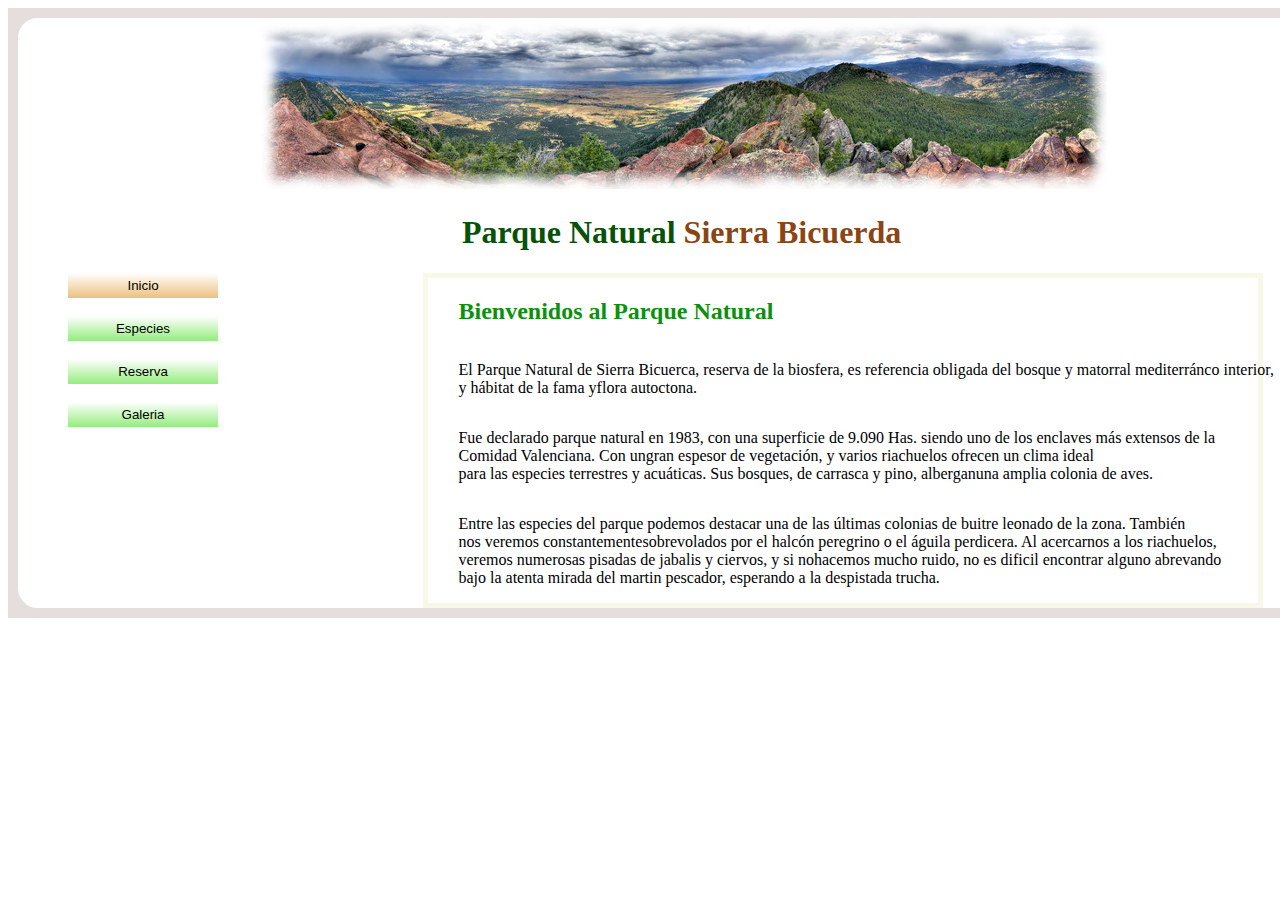
<file: scr/T-29 web del bosque/t-29.html>
<!DOCTYPE html>
<html lang="en">
  <head>
    <link rel="stylesheet" type="text/css" href="estilo29.css">
    <meta charset="UTF-8" />
    <meta http-equiv="X-UA-Compatible" content="IE=edge" />
    <meta name="viewport" content="width=device-width, initial-scale=1.0" />
    <title>Document</title>
  </head>
  <body>
    <div class="plomo">
        <div class="principal">
            <div class="imagen">
                <center><img src="Img/panoramica.jpg" alt=""></center></div>
                <div style="width: 1%; height: 100%;"></div>
            
              
            <div class="title">
              <h1 class="title1">Parque Natural <span class="marron">Sierra Bicuerda</span></h1>
            </div>
            <div class="contenido">
              <div class="menu">
                <button class="inicio" type="menu">Inicio</button>
                <br>
                <button type="menu">Especies</button>
                <br>
                <button type="menu">Reserva</button>
                <br>
                <button type="menu">Galeria</button>
                <br>
              </div>
              <div class="texto">

                <h2>Bienvenidos al Parque Natural</h2>
                <p>  El Parque Natural de Sierra Bicuerca, reserva de la biosfera, es referencia obligada del bosque y matorral mediterránco interior, <br> y hábitat de la fama yflora autoctona. </p>
                <p> Fue declarado parque natural en 1983, con una superficie de 9.090 Has. siendo uno de los enclaves más extensos de la <br> Comidad Valenciana. Con ungran espesor de vegetación, y varios riachuelos ofrecen un clima ideal <br> para las especies terrestres y acuáticas. Sus bosques, de carrasca y pino, alberganuna amplia colonia de aves. </p> 
                <p> Entre las especies del parque podemos destacar una de las últimas colonias de buitre leonado de la zona. También <br> nos veremos constantementesobrevolados por el halcón peregrino o el águila perdicera. Al acercarnos a los riachuelos, <br> veremos numerosas pisadas de jabalis y ciervos, y si nohacemos mucho ruido, no es dificil encontrar alguno abrevando <br> bajo la atenta mirada del martin pescador, esperando a la despistada trucha.</p>
              </div>
              
            </div>
        </div>
    
    </div>
  </body>
</html>
</file>
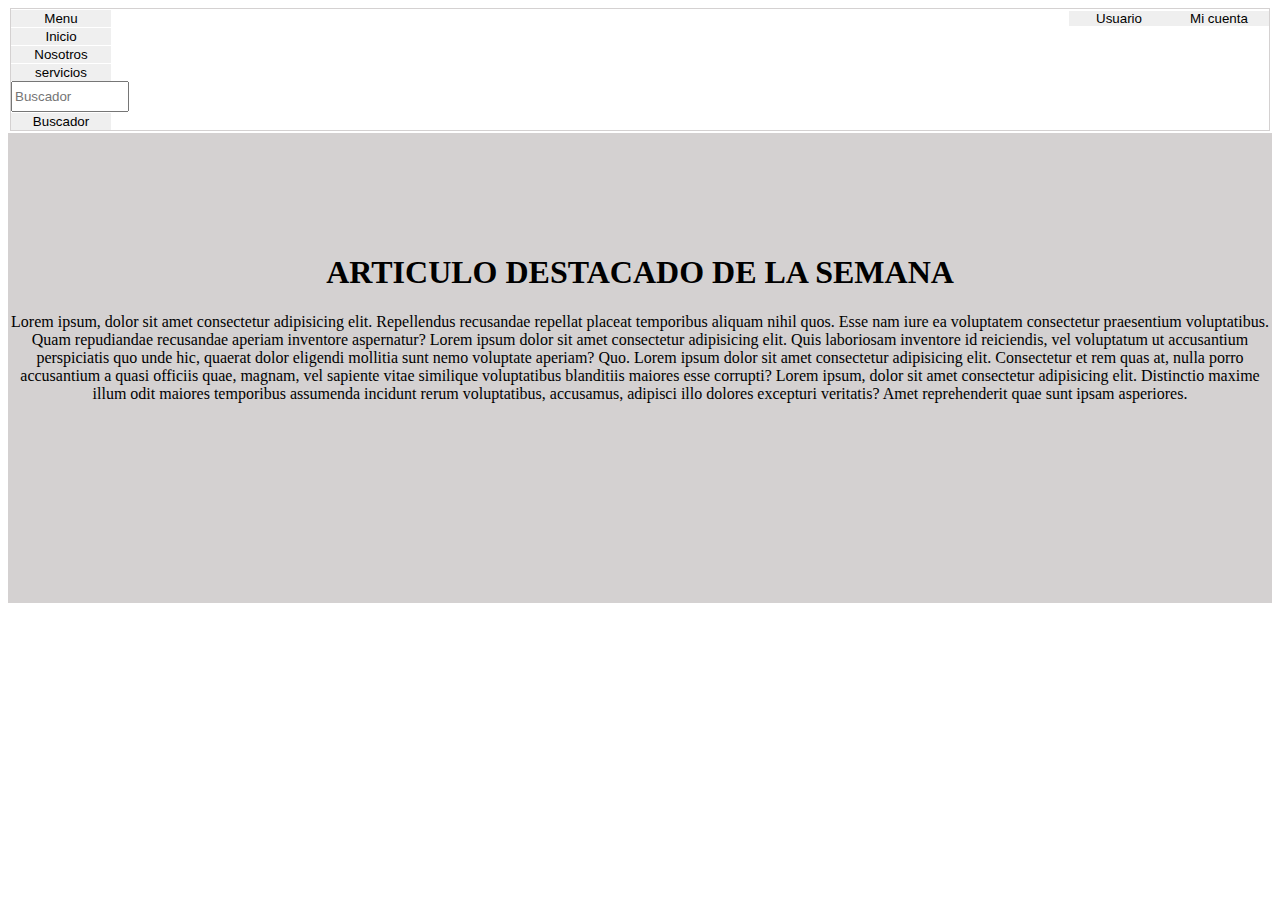
<file: scr/T-34 bootstrap/ejercicio4.html>
<!DOCTYPE html>
<html lang="en">
<head>
    <link rel="stylesheet" href="./estiloejercicio4.css">
    <link href="https://cdn.jsdelivr.net/npm/bootstrap@5.2.0-beta1/dist/css/bootstrap.min.css" rel="stylesheet" integrity="sha384-0evHe/X+R7YkIZDRvuzKMRqM+OrBnVFBL6DOitfPri4tjfHxaWutUpFmBp4vmVor" crossorigin="anonymous">
    <meta charset="UTF-8">
    <meta http-equiv="X-UA-Compatible" content="IE=edge">
    <meta name="viewport" content="width=device-width, initial-scale=1.0">
    <title>Document</title>
</head>
<body>
    <div class="contenedor1">
        <div class="contenedor2">
            <div class="uno">
                <div class="row dos">
                    <div class="col-xl-1 col-lg-3 col-md-4 col-sm-6 col-12 menu">
                        <button type="button">Menu</button>
                    </div>
                    <div class="col-xl-1 col-lg-3 col-md-4 col-sm-6 col-12 menu">
                        <button type="button">Inicio</button>
                    </div>
                    <div class="col-xl-1 col-lg-3 col-md-4 col-sm-6 col-12 menu">
                        <button type="button">Nosotros</button>
                    </div>
                    <div class="col-xl-1 col-lg-3 col-md-4 col-sm-6 col-12 menu">
                        <button type="button">servicios</button>
                    </div>
                    <div class="col-xl-1 col-lg-3 col-md-4 col-sm-6 col-12 menu">
                        <form action="">
                            <input class="buscador" type="text" name="Buscador" placeholder="Buscador">
                            
                        </form>
                    </div>
                    <div class="col-xl-1 col-lg-2 col-md-3 col-sm-4 col-6">
                        <button class="buscador" type="button">Buscador</button>
                    </div>
                </div>
            <div class="row tres">
                    <div class="col-xl-1 col-lg-2 col-md-3 col-sm-4 col-6">
                        <div class="row buttomderecha">
                            <div class="col-xl-6 col-lg-6 col-md-3 col-sm-4 col-6 usuario">
                                <button class="usuario" type="button">Usuario</button>
                            </div>
                            <div class="col-xl-6 col-lg-6 col-md-3 col-sm-4 col-6 micuenta">
                                <button class="micuenta" type="button">Mi cuenta</button>
                            </div>
                        </div>
            </div>
                
                    
                </div>
                
            </div>
        </div>
    </div>
    <div>
        <div class="row cuatro">
            <div>
                <div class="col-xl-12 portada">
                    <div>
                        <h1 class="TITULO">ARTICULO DESTACADO DE LA SEMANA</h1>
                        <p class="lorem">Lorem ipsum, dolor sit amet consectetur adipisicing elit. Repellendus recusandae repellat placeat temporibus aliquam nihil quos. Esse nam iure ea voluptatem consectetur praesentium voluptatibus. Quam repudiandae recusandae aperiam inventore aspernatur?
                        Lorem ipsum dolor sit amet consectetur adipisicing elit. Quis laboriosam inventore id reiciendis, vel voluptatum ut accusantium perspiciatis quo unde hic, quaerat dolor eligendi mollitia sunt nemo voluptate aperiam? Quo.
                        Lorem ipsum dolor sit amet consectetur adipisicing elit. Consectetur et rem quas at, nulla porro accusantium a quasi officiis quae, magnam, vel sapiente vitae similique voluptatibus blanditiis maiores esse corrupti?
                        Lorem ipsum, dolor sit amet consectetur adipisicing elit. Distinctio maxime illum odit maiores temporibus assumenda incidunt rerum voluptatibus, accusamus, adipisci illo dolores excepturi veritatis? Amet reprehenderit quae sunt ipsam asperiores.
                    </p>
                    </div>
                    
                </div>
            </div>
        </div>
    </div>
    <script src="https://cdn.jsdelivr.net/npm/bootstrap@5.2.0-beta1/dist/js/bootstrap.bundle.min.js" integrity="sha384-pprn3073KE6tl6bjs2QrFaJGz5/SUsLqktiwsUTF55Jfv3qYSDhgCecCxMW52nD2" crossorigin="anonymous"></script>
</body>
</html>
</file>
<file: scr/T-29 web del bosque/estilo29.css>
body{
    width: 100%;
    height: 100%;
}
div.plomo{
    background-color: rgb(230, 221, 221);
    align-content: center;
    width: 1350px;
}
div.principal{
    width: 99.8%;
    height: 100%;
    background-color: white;
    box-sizing: border-box;
    border-radius: 30px;
    border: 10px solid rgb(230, 221, 221);
}
div.imagen{
    width: 100%;
    height: 33%;
    display: flex;
    flex-direction: row;
    display: inline-block;
    
}
center{
    width: 100%;
    object-fit: cover
}
img{
    object-fit: cover;
    position: relative;
    
    
}
div.title{
    text-align: center;

    
    
}
h1.title1{
    color: rgb(6, 82, 6);
}
h2{
    color: rgb(12, 145, 12);
    border-bottom: 1px; 
    position: relative;
    right: -30px;
}
span.marron{
    color: saddlebrown;
}
div.texto{
    position: relative;
    display: grid;
    grid-column: auto;
    width: 830px;
    right: -140px;
    border: 5px solid rgba(245, 245, 220, 0.658);
    text-align: justify;
    
}
div.contenido{
    display: flex;
    flex-direction: row
}
div.menu{
    width: 20%;
    height: 100%;
    display: grid;
    grid-column: auto;
    text-align: center;
}
button{
    text-align: center;
    background: linear-gradient(360deg, rgb(148, 236, 126), white);
    border: 0;
    width: 150px;
    height: 25px;
    position: relative;
    right: -50px;

}
button.inicio{
    background: linear-gradient(360deg, rgb(236, 192, 126), white);

}
p{
    position: relative;
    right: -30px; 
}
</file>
<file: scr/T-34 bootstrap/estiloejercicio4.css>
div.uno{
    align-content: space-between;
    display: flex;
    flex-direction: row;

}
div.dos{
    width: 1400px;
}
div.micuenta{
     
     margin: 0;
     padding: 0;
}
div.usuario{
    margin: 0;
     padding: 0;
     
}
input.buscador{
    width: 110px;
    height: 25px;
}
button.buscador{
    right: -100px;
}
button.micuenta{
     
    margin: 0;
    padding: 0;
    width: 100px;
}
button.usuario{
   margin: 0;
    padding: 0;
    width: 100px;
    
}
button{
    width: 100px;
    text-align: center;
    border: 0;
}
div.buttomderecha{
   display: flex;
   flex-direction: row;
   width: 200px;
   text-align: center;
    
}
div.menu{
    margin: 0;
    padding: 0;
}
div.portada{
    background-color: rgb(212, 209, 209);
    text-align: center;
    align-items: center;
    padding-top: 100px;
    height: max-content;
    padding-bottom: 100px;
}
h1.TITLE{
    width: 200px;
}
p.lorem{
    margin-bottom: 100px;
}
div.contenedor1{
    border: 1px solid rgb(212, 209, 209);
    margin: 2px;
    align-content: center;
}
</file>
